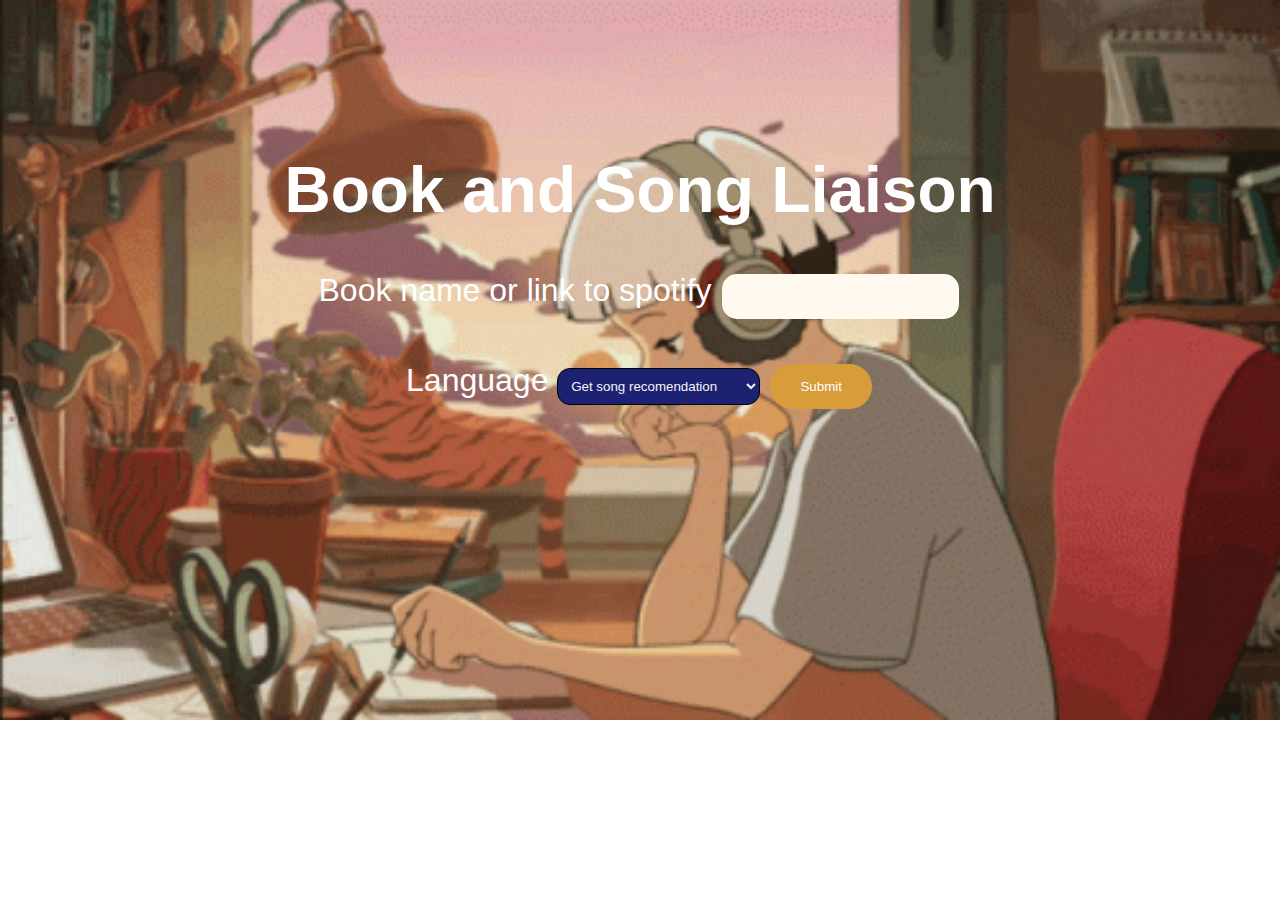
<file: templates/index.html>
<!DOCTYPE html>
<html lang="en">
<head>
    <meta charset="UTF-8">
    <link rel="stylesheet" href='/static/css/main.css' />
    <meta http-equiv="X-UA-Compatible" content="IE=edge">
    <meta name="viewport" content="width=device-width, initial-scale=1.0">
    <title>Document</title>
</head>
<body>
  <h1>Book and Song Liaison</h1>
    <form action="" method="post">
        <label for="lang">Book name or link to spotify</label>
        <input type="text" id="fname" name="fname"><br><br>
        <label for="lang">Language</label>
        <select name="language" id="lang">
          <option value="booktosong">Get song recomendation</option>
          <option value="songtobook">Get book recomendation</option>
        </select>
        <input type="submit" value="Submit" />
  </form>
  
</body>
</html>
</file>
<file: static/css/main.css>
body{
    background-image: url("../ech-echop.gif");
    background-repeat: no-repeat;
    background-size: 100%;
    font-family: 'Trebuchet MS', 'Lucida Sans Unicode', 'Lucida Grande', 'Lucida Sans', Arial, sans-serif;
    font-size: xx-large;
    color: white;
    text-align: center;
    padding-top: 8%;
}

select {
    outline: 0;
    background: rgb(28, 34, 113);
    background-image: none;
    padding: 0.7%;
    width: 16%;
    color: whitesmoke;
    cursor: pointer;
    border: 1px solid black;
    border-radius: 13px;
}

input[type=submit] {
    background-color: rgb(216, 156, 58);
    border: none;
    color: #fff;
    padding: 15px 30px;
    text-decoration: none;
    margin: 4px 2px;
    cursor: pointer;
    border-radius: 23px;
  }

input[type=text] {
    background-color: rgb(255, 249, 239);
    border: none;
    color: rgb(1, 0, 0);
    padding: 15px 30px;
    margin: 4px 2px;
    cursor: pointer;
    border-radius: 15px;
}
</file>
